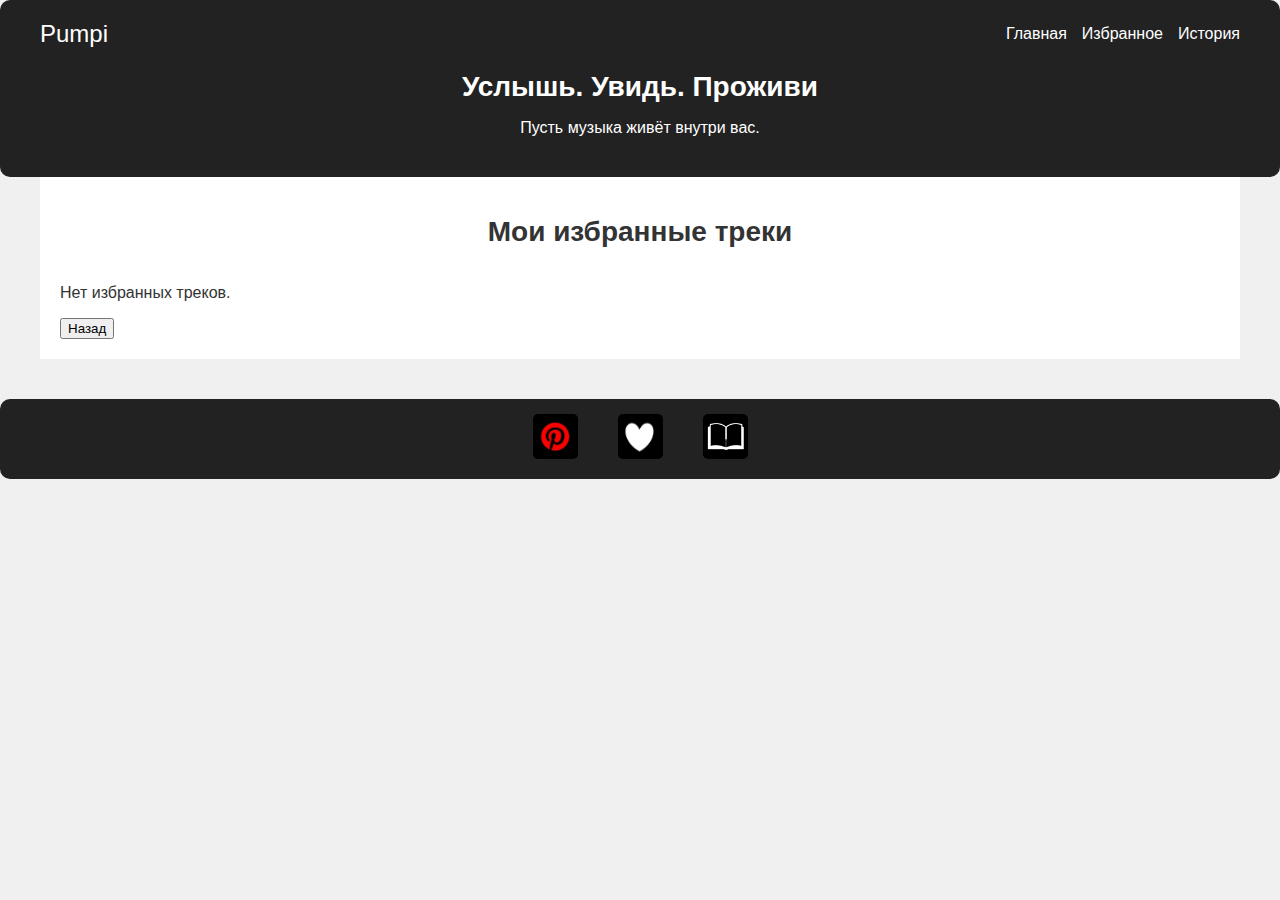
<file: favorites.html>
<!DOCTYPE html>
<html lang="en">
<head>
    <meta charset="UTF-8">
    <meta name="viewport" content="width=device-width, initial-scale=1.0">
    <title>Pumpi</title>
    <link rel="stylesheet" href="style_favorites1.css">
</head>
<body class="body">
<header class="header">
    <div class="container_header1">
        <p class="header_text1">Pumpi</p>
        <ul class="header_list">
            <a href="index.html"><li class="header_item">Главная</li></a>
            <a href="favorites.html"><li class="header_item">Избранное</li></a>
            <a href="history.html"><li class="header_item">История</li></a>
        </ul>
    </div>
    <div class="container_header2">
        <h2 class="header_title2">Услышь. Увидь. Проживи</h2>
        <p class="header_text2">Пусть музыка живёт внутри вас.</p>
    </div>
</header>




<main class="main">
    <h1 class="main_title2">Мои избранные треки</h1>
    <div id="favorites-container" class="favorites_container">
        <!-- Здесь появятся тжщиртололреки -->
    </div>
    
    <button class="btn_like">
        <a href="index.html" >Назад</a>
    </button>
</main>





<footer class="footer">
    <ul class="footer_list">
        <li class="footer_item">
            <form action="index.html">
                <button class="btn_footer">
                    <img src="Фото/main.jpg" alt="Главная" class="footer_img" />
                    
                </button>
            </form>
        </li>
        <li class="footer_item">
            <form action="favorites.html">
                <button class="btn_footer">
                    <img src="Фото/like.png" alt="Избранное" class="footer_img" />
                    
                </button>
            </form>
        </li>
        <li class="footer_item">
            <form action="history.html">
                <button class="btn_footer">
                    <img src="Фото/history.jpg" alt="История" class="footer_img" />
                    
                </button>
            </form>
        </li>
    </ul>
</footer>

<script>
const tracksData = {
    1: {
        title: "Adam Gonte - I_Hate_Everything...",
        src: "Музыка/Three_Days_Grace_-_I_Hate_Everything_About_You_47958582.mp3"
    },
    2: {
        title: "In the End - Linkin Park",
        src: "Музыка/Linkin_Park_-_In_The_End_47828874.mp3"
    },
    3: {
        title: "Numb - Linkin Park",
        src: "Музыка/Linkin_Park_-_Numb_47828673.mp3"
    },
    4: {
        title: "Nirvana - Smells like teen spirit",
        src: "Музыка/smells-like-teen-spirit.mp3"
    }
};

function loadFavorites() {
    const favorites = JSON.parse(localStorage.getItem('favorites')) || [];
    const container = document.getElementById('favorites-container');
    container.innerHTML = '';

    if (favorites.length === 0) {
        container.innerHTML = '<p>Нет избранных треков.</p>';
        return;
    }

    favorites.forEach((track, index) => {
        const div = document.createElement('div');
        div.className = 'favorite_track';
        div.innerHTML = `
            <h3>${track.title}</h3>
            <audio controls>
                <source src="${track.src}" type="audio/mpeg" />
                Ваш браузер не поддерживает аудио.
            </audio>
            <button onclick="removeFromFavorites(${index})">Удалить из избранного</button>
            <hr />
        `;
        container.appendChild(div);
    });
}

function removeFromFavorites(index) {
    const favorites = JSON.parse(localStorage.getItem('favorites')) || [];
    favorites.splice(index, 1);
    localStorage.setItem('favorites', JSON.stringify(favorites));
    loadFavorites(); // Обновляем список после удаления
}

window.onload = loadFavorites;
</script>
</body>
</html>
</file>
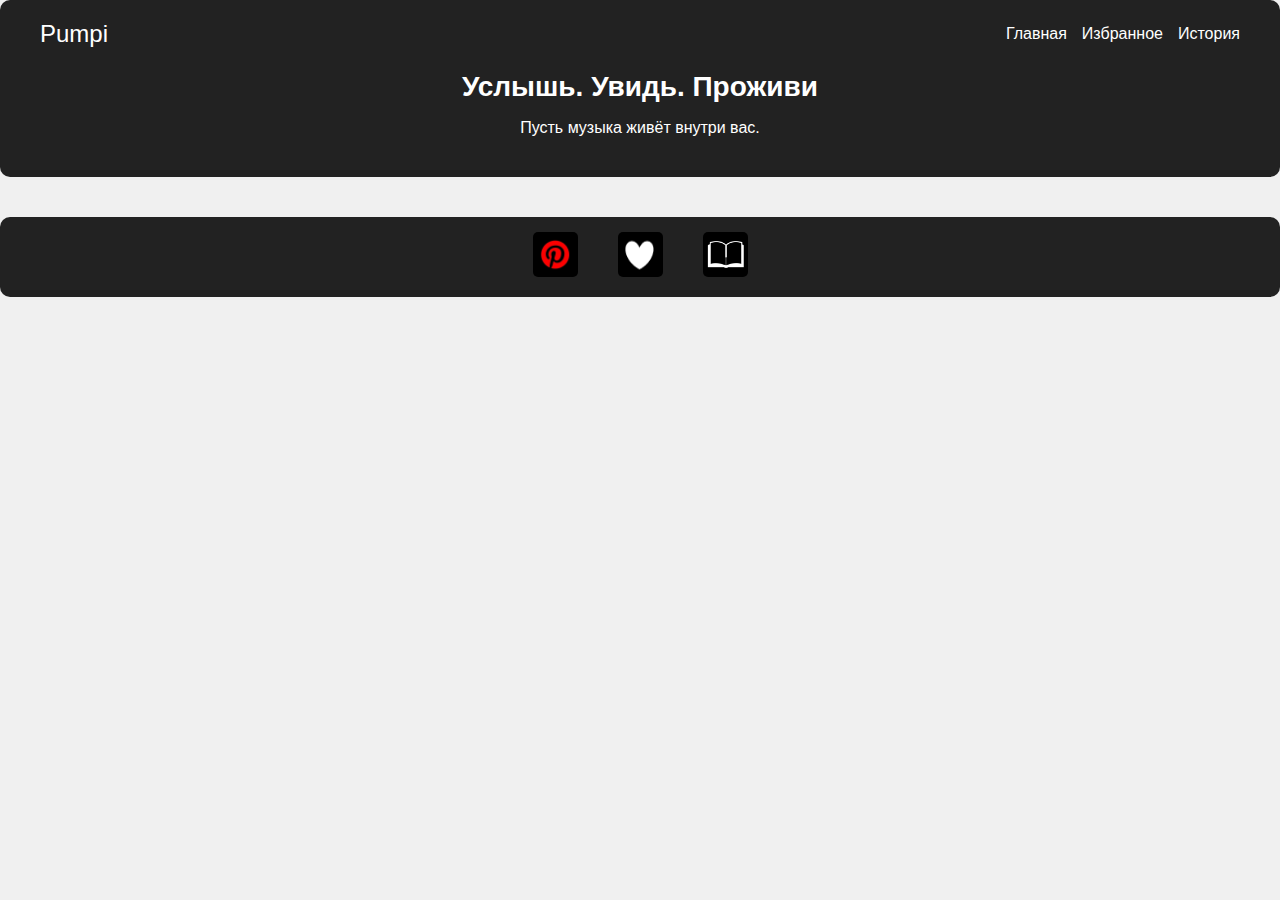
<file: history.html>
<!DOCTYPE html>
<html lang="en">
<head>
<meta charset="UTF-8" />
<meta name="viewport" content="width=device-width, initial-scale=1.0" />
<title>Pumpi</title>
<link rel="stylesheet" href="history.css" />
</head>
<body class="body">
<header class="header">
    <div class="container_header1">
        <p class="header_text1">Pumpi</p>
        <ul class="header_list">
            <a href="index.html"><li class="header_item">Главная</li></a>
            <a href="favorites.html"><li class="header_item">Избранное</li></a>
            <a href="history.html"><li class="header_item">История</li></a>
        </ul>
    </div>
    <div class="container_header2">
        <h2 class="header_title2">Услышь. Увидь. Проживи</h2>
        <p class="header_text2">Пусть музыка живёт внутри вас.</p>
    </div>
</header>
<main class="main">




</main>






<footer class="footer">
    <ul class="footer_list">
        <li class="footer_item">
            <form action="index.html">
                <button class="btn_footer">
                    <img src="Фото/main.jpg" alt="Главная" class="footer_img" />
                    
                </button>
            </form>
        </li>
        <li class="footer_item">
            <form action="favorites.html">
                <button class="btn_footer">
                    <img src="Фото/like.png" alt="Главная" class="footer_img" />
                    
                </button>
            </form>
        </li>
        <li class="footer_item">
            <form action="index.html">
                <button class="btn_footer">
                    <img src="Фото/history.jpg" alt="Главная" class="footer_img" />
                    
                </button>
            </form>
        </li>
    </ul>
</footer>    

<script>
    function renderHistory() {
  const historyKey = 'musicHistory';
  const history = JSON.parse(localStorage.getItem(historyKey)) || [];
  
  const container = document.getElementById('historyContainer');
  container.innerHTML = '';

  history.forEach(track => {
    const trackElem = document.createElement('div');
    trackElem.textContent = track.name;
    container.appendChild(trackElem);
  });
}
</script>
</body>
</html>
</file>
<file: style_favorites1.css>
/* Общие стили для всего тела страницы */
body {
  margin: 0;
  padding: 0;
  font-family: Arial, sans-serif;
  background-color: #f0f0f0; /* светлый фон */
  color: #333; /* цвет текста */
}

/* Шапка сайта */
.header {
  background-color: #222;
  color: #fff;
  padding: 20px;
  border-radius: 10px;
}

.container_header1 {
  display: flex;
  justify-content: space-between;
  align-items: center;
  max-width: 1200px;
  margin: 0 auto;
}
a{
  color: inherit;
  text-decoration: none;
}
.header_text1 {
  font-size: 24px;
  margin: 0;
}

.header_list {
  list-style: none;
  display: flex;
  gap: 15px;
  margin: 0;
  padding: 0;
}

.header_item {
  cursor: pointer;
  font-size: 16px;

}

.header_item:hover {
  text-decoration: underline;
}

/* Заголовок и подзаголовок в шапке */
.container_header2 {
  max-width: 1200px;
  margin: 20px auto;
  text-align: center;
}

.header_title2 {
  font-size: 28px;
  margin-bottom: 10px;
}

.header_text2 {
  font-size: 16px;
}

/* Основной контент */
.main {
  padding: 20px;
  background-color: #fff;
  max-width: 1200px;
  margin: 0 auto;
  box-sizing: border-box;
}

.main_title2 {
  text-align: center;
  font-size: 28px;
  margin-bottom: 20px;
}

/* Контейнер для избранных треков */
#favorites-container {
  display: flex;
  flex-direction: column;
  gap: 20px;
}

/* Для каждого трека */
.favorite_track {
  background-color: #fafafa;
  padding: 15px;
  border-radius: 8px;
  box-shadow: 0 2px 8px rgba(0,0,0,0.1);
  display: flex;
  flex-direction: column;
  align-items: center;
  background-color:#222 ;
  color: #fff;

}

/* Заголовок трека */
.favorite_track h3 {
  margin: 0 0 10px 0;
  font-size: 20px;
  text-align: center;
}

/* Аудио элемент */
.favorite_track audio {
  width: 100%;
  max-width: 400px;
  margin-bottom: 10px;
}

/* Кнопка "Удалить" */
.delete-btn {
  padding: 8px 12px;
  background-color: #d33;
  color: #fff;
  border: none;
  border-radius: 5px;
  cursor: pointer;
  font-size: 14px;
  transition: background-color 0.3s;
  margin-top: 10px;
}

.delete-btn:hover {
  background-color: #b22;
}

/* Стиль ссылки "Назад" */
a.back-link {
  display: inline-block;
  margin-top: 20px;
  text-decoration: none;
  font-size: 16px;
  color: #333;
}

a.back-link:hover {
  text-decoration: underline;
}









/* Подвал сайта */
.footer {
  background-color: #222;
  padding: 10px 0;
  display: flex;
  justify-content: center;
  margin-top: 40px;
  border-radius: 10px;
}

.footer_list {
  list-style: none;
  display: flex;
  gap: 30px;
  margin: 0;
  padding: 0;
}

.btn_footer {
  background: none;
  border: none;
  cursor: pointer;
  display: flex;
  flex-direction: column;
  align-items: center;
  color: #fff;
  font-family: inherit;
  padding: 5px;
  transition: opacity 0.3s;
}

.btn_footer:hover {
  opacity: 0.7;
}

.footer_img {
  width: 45px;
  height: 45px;
  margin-bottom: 5px;
  border-radius: 5px;
}

/* Текст под иконками в футере */
.footer_text1 {
  font-size: 14px;
  text-align: center;
  margin: 0;
}




@media (max-width: 768px) {
  .header{
    height: 100px;
    font-size: 9px;
  }
  .header_list{
    display: inline;
    padding: 5px;
    text-align: center;
  }
  .header_item{
    font-size: 11px;
  }
  .header_title2{
    font-size: 9px;
  }
  .header_text2{
    font-size: 8px;
  }
  .header_text1{
    font-size: 11px;
  }
  .main_title2{
    margin-left: 4%;
    font-size: 15px;
  }
  .btn_like{
    background-color: #1d1d1d;
    color: #fff;
    border-radius: 8px;
    width: 30%;
    margin-left: 33%;
  }
  .favorites_container{
    width: 100%;
    max-width: 100%;
    font-size: 8px;
  }


}
</file>
<file: history.css>
/* Общие стили для всего тела страницы */
body {
  margin: 0;
  padding: 0;
  font-family: Arial, sans-serif;
  background-color: #f0f0f0; /* светлый фон */
  color: #333; /* цвет текста */
}

/* Шапка сайта */
.header {
  background-color: #222;
  color: #fff;
  padding: 20px;
  border-radius: 10px;
}

.container_header1 {
  display: flex;
  justify-content: space-between;
  align-items: center;
  max-width: 1200px;
  margin: 0 auto;
}
a{
  color: inherit;
  text-decoration: none;
}
.header_text1 {
  font-size: 24px;
  margin: 0;
}

.header_list {
  list-style: none;
  display: flex;
  gap: 15px;
  margin: 0;
  padding: 0;
}

.header_item {
  cursor: pointer;
  font-size: 16px;

}

.header_item:hover {
  text-decoration: underline;
}

/* Заголовок и подзаголовок в шапке */
.container_header2 {
  max-width: 1200px;
  margin: 20px auto;
  text-align: center;
}

.header_title2 {
  font-size: 28px;
  margin-bottom: 10px;
}

.header_text2 {
  font-size: 16px;
}

















/* Подвал сайта */
.footer {
  background-color: #222;
  padding: 10px 0;
  display: flex;
  justify-content: center;
  margin-top: 40px;
  border-radius: 10px;
}

.footer_list {
  list-style: none;
  display: flex;
  gap: 30px;
  margin: 0;
  padding: 0;
}

.btn_footer {
  background: none;
  border: none;
  cursor: pointer;
  display: flex;
  flex-direction: column;
  align-items: center;
  color: #fff;
  font-family: inherit;
  padding: 5px;
  transition: opacity 0.3s;
}

.btn_footer:hover {
  opacity: 0.7;
}

.footer_img {
  width: 45px;
  height: 45px;
  margin-bottom: 5px;
  border-radius: 5px;
}

/* Текст под иконками в футере */
.footer_text1 {
  font-size: 14px;
  text-align: center;
  margin: 0;
}





@media (max-width: 768px) {
  .header{
    height: 100px;
    font-size: 9px;
  }
  .header_list{
    display: inline;
    padding: 5px;
    text-align: center;
  }
  .header_item{
    font-size: 11px;
  }
  .header_title2{
    font-size: 9px;
  }
  .header_text2{
    font-size: 8px;
  }
  .header_text1{
    font-size: 11px;
  }
}
</file>
